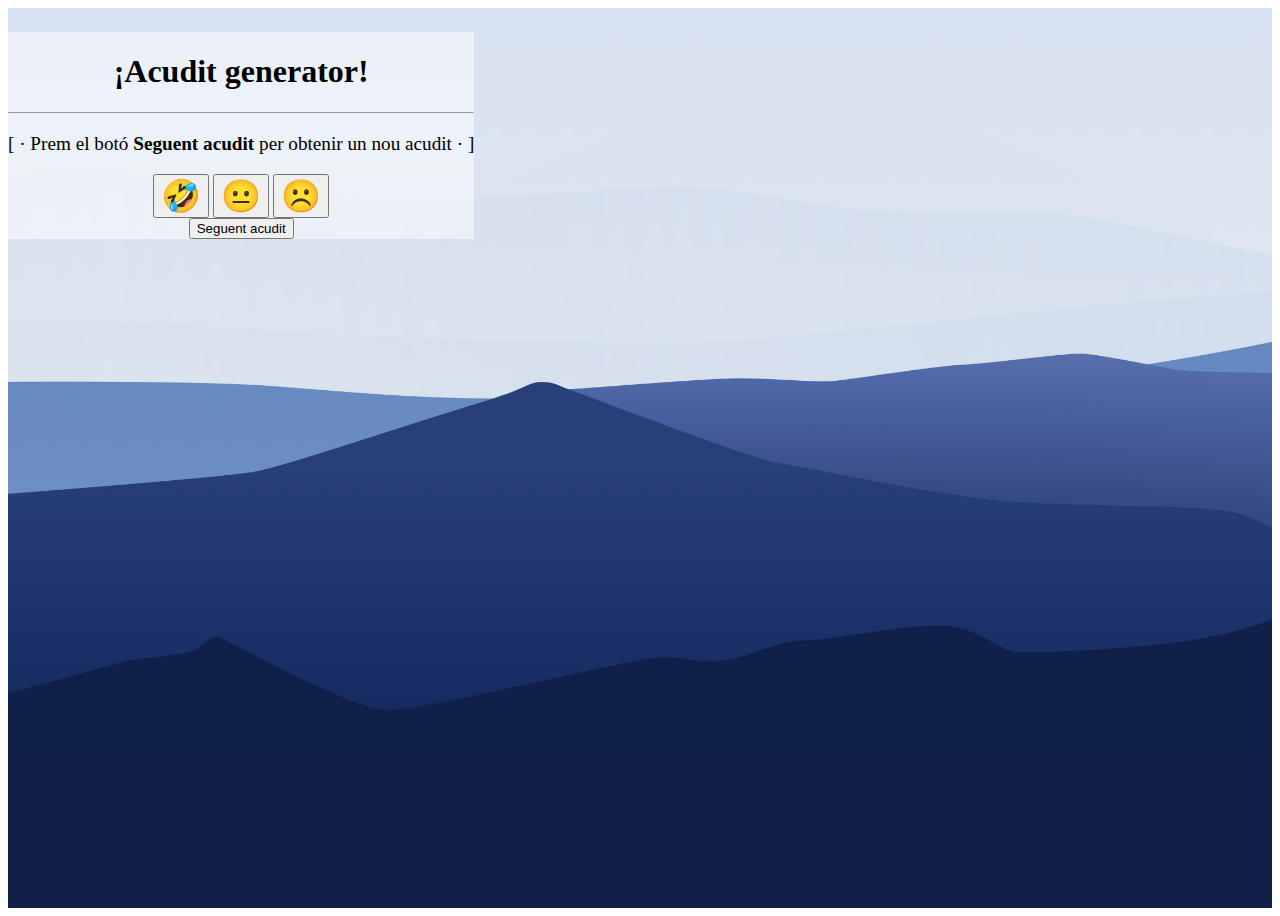
<file: Nivell 1 i 2/index.html>
<!DOCTYPE html>
<html lang="en">
<head>
  <meta charset="UTF-8">
  <meta name="viewport" content="width=device-width, initial-scale=1.0">
  <title>S5 - Acudits</title>
  <link rel="stylesheet" href="https://stackpath.bootstrapcdn.com/bootstrap/5.0.0-alpha1/css/bootstrap.min.css" integrity="sha384-r4NyP46KrjDleawBgD5tp8Y7UzmLA05oM1iAEQ17CSuDqnUK2+k9luXQOfXJCJ4I" crossorigin="anonymous">
  <script src="https://cdn.jsdelivr.net/npm/popper.js@1.16.0/dist/umd/popper.min.js" integrity="sha384-Q6E9RHvbIyZFJoft+2mJbHaEWldlvI9IOYy5n3zV9zzTtmI3UksdQRVvoxMfooAo" crossorigin="anonymous"></script>
  <script src="https://stackpath.bootstrapcdn.com/bootstrap/5.0.0-alpha1/js/bootstrap.min.js" integrity="sha384-oesi62hOLfzrys4LxRF63OJCXdXDipiYWBnvTl9Y9/TRlw5xlKIEHpNyvvDShgf/" crossorigin="anonymous"></script>
  <link rel="stylesheet" href="./styles.css">
  
</head>
<body>
<div class="container-gral">
  <div class="container-temp d-flex align-items-start">
    <p id="tempText" class="m-3">

    </p>
  </div>
  <div class="container p-5">
    <h1>¡Acudit generator!</h1>
    
    <hr class="bg-dark border-2 border-top border-dark">
    
    <p id="textBanner" class="textBanner">
        [ · Prem el botó <b>Seguent acudit</b> per obtenir un nou acudit · ]
    </p>

    <div class="container p-4 mt-3 mb-3 d-flex align-items-center shadow-lg p-3 mb-5 bg-white rounded">
      <p id="textJoke" class="m-0">
      </p>
    </div>

    
    <div class="score-cont d-flex justify-content-center mt-3 mb-3">
       <button type="button" id="btn-score1" class="btn btn-success mx-3 border border-dark border-rounded" style="font-size: 2rem;">🤣</button>
       <button type="button"id="btn-score2" class="btn btn-warning mx-3 border border-dark border-rounded" style="font-size: 2rem;">😐</button>
       <button type="button"id="btn-score3" class="btn btn-danger mx-3 border border-dark border-rounded" style="font-size: 2rem;">☹️</button>
    </div>

    <button id="button" class="btn btn-primary"> Seguent acudit</button>

  </div>
</div>


</body>

<script src="./scripts.js"></script>
<script src="https://code.jquery.com/jquery-3.6.0.min.js"></script>
</html>
</file>
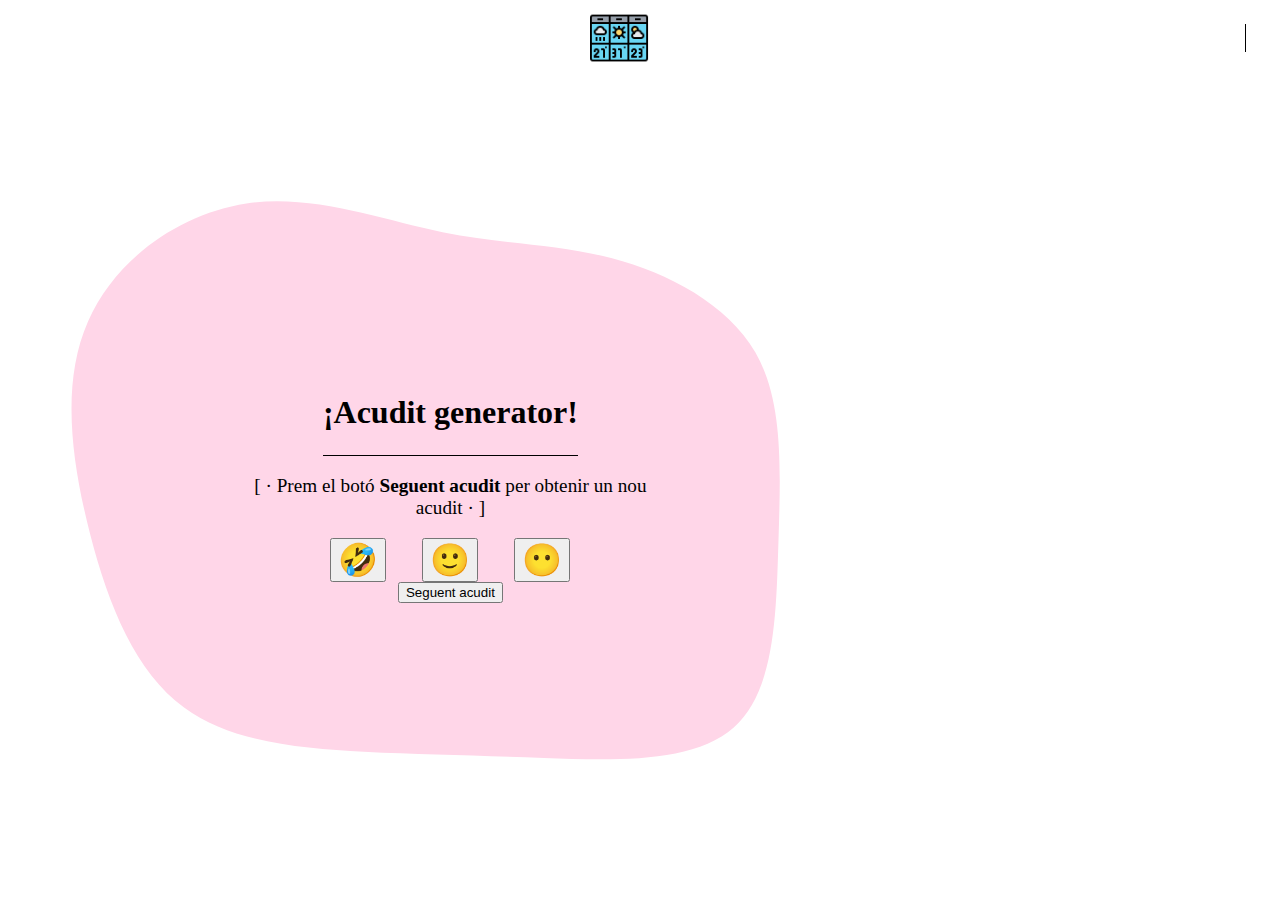
<file: Nivell 3/index.html>
<!DOCTYPE html>
<html lang="en">
<head>
  <meta charset="UTF-8">
  <meta name="viewport" content="width=device-width, initial-scale=1.0">
  <title>S5 - Acudits</title>
  <link rel="stylesheet" href="https://stackpath.bootstrapcdn.com/bootstrap/5.0.0-alpha1/css/bootstrap.min.css" integrity="sha384-r4NyP46KrjDleawBgD5tp8Y7UzmLA05oM1iAEQ17CSuDqnUK2+k9luXQOfXJCJ4I" crossorigin="anonymous">
  <script src="https://cdn.jsdelivr.net/npm/popper.js@1.16.0/dist/umd/popper.min.js" integrity="sha384-Q6E9RHvbIyZFJoft+2mJbHaEWldlvI9IOYy5n3zV9zzTtmI3UksdQRVvoxMfooAo" crossorigin="anonymous"></script>
  <script src="https://stackpath.bootstrapcdn.com/bootstrap/5.0.0-alpha1/js/bootstrap.min.js" integrity="sha384-oesi62hOLfzrys4LxRF63OJCXdXDipiYWBnvTl9Y9/TRlw5xlKIEHpNyvvDShgf/" crossorigin="anonymous"></script>
  <link rel="stylesheet" href="./styles.css">
  
</head>
<body>
<div class="container-gral">
  <div class="container-temp m-3 position-absolute top-0 start-0">
    <img class="temp-icon" src="./Imagenes/weather-forecast.png" alt="tiempo">
    <p id="tempText" class="tempText">

    </p>
  </div>
  <div id="fondo" class="container">
    <div class="content">
      
      <div class="titleCont">
      <h1>¡Acudit generator!</h1>
      </div>

      <p id="textBanner" class="textBanner">
          [ · Prem el botó <b>Seguent acudit</b> per obtenir un nou acudit · ]
      </p>

      <div class="container-ac p-4 mt-3 mb-3 d-flex align-items-center shadow-lg p-3 mb-5 bg-white rounded justify-content-center">
        <p id="textJoke" class="m-0">
        </p>
      </div>

      
      <div class="score-cont d-flex justify-content-center mt-3 mb-3">
        <button type="button" id="btn-score1" class="btn btn-success border border-dark border-rounded">🤣</button>
        <button type="button"id="btn-score2" class="btn btn-warning border border-dark border-rounded">🙂</button>
        <button type="button"id="btn-score3" class="btn btn-danger border border-dark border-rounded">😶</button>
      </div>

      <button id="btn-seg-ac" class="btn btn-primary"> Seguent acudit</button>
    </div>
    

  </div>
</div>


</body>

<script src="./scripts.js"></script>
<script src="https://code.jquery.com/jquery-3.6.0.min.js"></script>
</html>
</file>
<file: Nivell 1 i 2/styles.css>
body {
    height: 100vh;
}

.container-gral {
    background-image: url(./Imagenes/wallpaperbetter.jpg);
    height: 100vh;
    width: auto;
    background-repeat: no-repeat;
    background-size:cover;
    text-align: center;
    display: flex;
    flex-direction: column;
}

.container {
    height: fit-content;
    width: fit-content;
    background:rgba(255,255,255, 0.5);
}
.textBanner {
    text-align: center;
    font-size: 1.2rem;
}

#tempText {
    font-size: 1.5rem;
}
</file>
<file: Nivell 3/styles.css>
body {
    height: 100vh;
}

.container-gral {
    height: 100vh;
    width: auto;
    text-align: center;
    display: flex;
    flex-direction: column;
}

.container {
    height: 100vh;
    width: 70%;
    justify-content: center;
    align-items: center;
    align-content: center;
    display: flex;
}

.temp-icon {
    width: 60px;
    height: 60px;
    margin: auto;
}

.imagen-1,
.imagen-2,
.imagen-3{
    background-repeat: no-repeat;
    background-size: cover;
    background-position: center;
}

.titleCont {
    border-bottom: 1px solid black;
    width: fit-content;
    margin: 0% auto 2% auto;
}

h1 {
    padding-bottom: 1%;
}

.imagen-1 {
    background-image: url(./Imagenes/blob.svg);
}

.imagen-2{
    background-image: url(./Imagenes/blob-2.svg);
}

.imagen-3{
    background-image: url(./Imagenes/blob\ còpia.svg);
}

.content{
    width: 50%;
}

.textBanner {
    text-align: center;
    font-size: 1.2rem;
}

#tempText {
    font-size: 1.5rem;
    display: inline-block;
    border-left: 1px solid black;
    padding-left: 10px;
    margin: 1rem;
}

.container-temp {
    display: inline-flex;
}

#textJoke {
    overflow-wrap: anywhere;
}

#btn-score1,
#btn-score2,
#btn-score3 {
    font-size: 2rem;
    margin-left: 1rem;
    margin-right: 1rem;
}

/* ------------------------------------*/
/* ------------ RESPONSIVE ------------*/
/* ------------------------------------*/


@media (max-width: 1024px) {

    .content {
        width: 100%;
    }
}

@media (max-width: 800px) {
    
    .content {
        margin: 0;
        width: 50%;
        max-width: none;
        background-size: 100vw;
        background-color: rgb(254, 236, 233, 0.7);
        background-size: contain;
    }
    .container {
        margin: 0;
        width: 100vw;
        max-width: none;
        background-size: 100vw;
    }
    #tempText {
        font-size: 1.3rem;
    }
    .temp-icon {
        width: 40px;
        height: 40px;

    }
    
}

@media (max-width: 500px)  {

    .content {
        background-color: rgb(254, 236, 233, 0.7);
        background-size: contain;
        width: 50%;
    }
    #textJoke {
        font-size: 0.5rem;
    }
    .textBanner {
        text-align: center;
        font-size: 0.8rem;
    }
    h1 {
        font-size: 1rem;
    }

    #btn-score1,
    #btn-score2,
    #btn-score3 {
        font-size: 1rem;
        margin-left: 0.5rem;
        margin-right: 0.5rem;;
    }
    #tempText {
        font-size: 1rem;
        border-left: none;
        border-top: 1px solid black;
        padding-left: 0px;
        margin: 0px;
    }
    .temp-icon {
        width: 40px;
        height: 40px;
    }
    .container-temp {
        display: inline-grid;
    }
}
</file>
